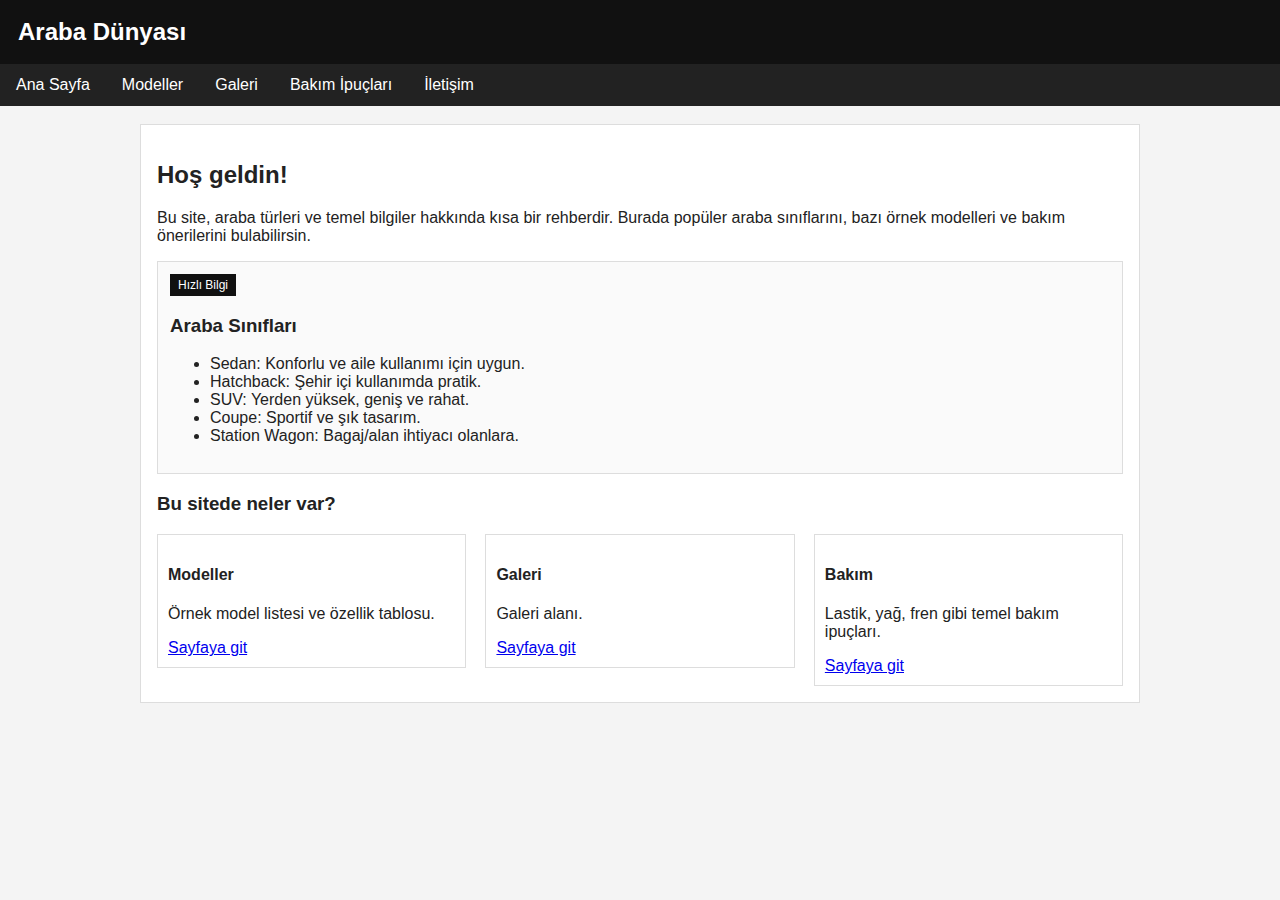
<file: index.html>
<!DOCTYPE html>
<html lang="tr">
<head>
  <meta charset="UTF-8">
  <title>Araba Dünyası | Ana Sayfa</title>
  <link rel="stylesheet" href="style.css">
</head>
<body>

  <div class="header">
    <h1>Araba Dünyası</h1>
  </div>

  <div class="nav">
    <ul>
      <li><a href="index.html">Ana Sayfa</a></li>
      <li><a href="modeller.html">Modeller</a></li>
      <li><a href="galeri.html">Galeri</a></li>
      <li><a href="bakim.html">Bakım İpuçları</a></li>
      <li><a href="iletisim.html">İletişim</a></li>
    </ul>
    <div class="clearfix"></div>
  </div>

  <div class="container">
    <h2>Hoş geldin!</h2>
    <p>
      Bu site, araba türleri ve temel bilgiler hakkında kısa bir rehberdir.
      Burada popüler araba sınıflarını, bazı örnek modelleri ve bakım önerilerini bulabilirsin.
    </p>

    <div class="box">
      <span class="badge">Hızlı Bilgi</span>
      <h3>Araba Sınıfları</h3>
      <ul>
        <li>Sedan: Konforlu ve aile kullanımı için uygun.</li>
        <li>Hatchback: Şehir içi kullanımda pratik.</li>
        <li>SUV: Yerden yüksek, geniş ve rahat.</li>
        <li>Coupe: Sportif ve şık tasarım.</li>
        <li>Station Wagon: Bagaj/alan ihtiyacı olanlara.</li>
      </ul>
    </div>

    <h3>Bu sitede neler var?</h3>
    <div class="card-row">
      <div class="card">
        <h4>Modeller</h4>
        <p>Örnek model listesi ve özellik tablosu.</p>
        <a href="modeller.html">Sayfaya git</a>
      </div>
      <div class="card">
        <h4>Galeri</h4>
        <p>Galeri alanı.</p>
        <a href="galeri.html">Sayfaya git</a>
      </div>
      <div class="card">
        <h4>Bakım</h4>
        <p>Lastik, yağ, fren gibi temel bakım ipuçları.</p>
        <a href="bakim.html">Sayfaya git</a>
      </div>
    </div>
  </div>

  

</body>
</html>
</file>
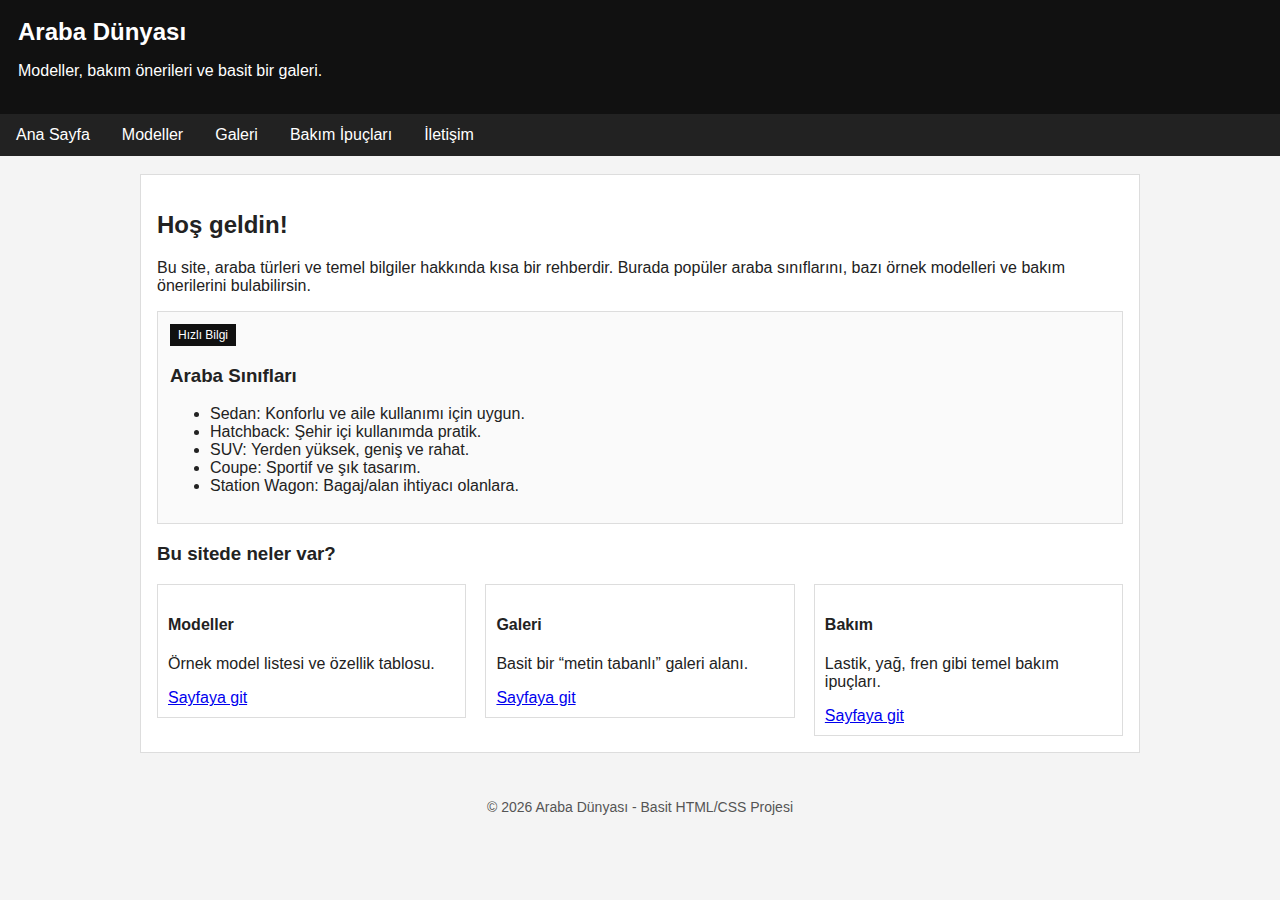
<file: ödev web sitesi/index.html>
<!DOCTYPE html>
<html lang="tr">
<head>
  <meta charset="UTF-8">
  <title>Araba Dünyası | Ana Sayfa</title>
  <link rel="stylesheet" href="style.css">
</head>
<body>

  <div class="header">
    <h1>Araba Dünyası</h1>
    <p>Modeller, bakım önerileri ve basit bir galeri.</p>
  </div>

  <div class="nav">
    <ul>
      <li><a href="index.html">Ana Sayfa</a></li>
      <li><a href="modeller.html">Modeller</a></li>
      <li><a href="galeri.html">Galeri</a></li>
      <li><a href="bakim.html">Bakım İpuçları</a></li>
      <li><a href="iletisim.html">İletişim</a></li>
    </ul>
    <div class="clearfix"></div>
  </div>

  <div class="container">
    <h2>Hoş geldin!</h2>
    <p>
      Bu site, araba türleri ve temel bilgiler hakkında kısa bir rehberdir.
      Burada popüler araba sınıflarını, bazı örnek modelleri ve bakım önerilerini bulabilirsin.
    </p>

    <div class="box">
      <span class="badge">Hızlı Bilgi</span>
      <h3>Araba Sınıfları</h3>
      <ul>
        <li>Sedan: Konforlu ve aile kullanımı için uygun.</li>
        <li>Hatchback: Şehir içi kullanımda pratik.</li>
        <li>SUV: Yerden yüksek, geniş ve rahat.</li>
        <li>Coupe: Sportif ve şık tasarım.</li>
        <li>Station Wagon: Bagaj/alan ihtiyacı olanlara.</li>
      </ul>
    </div>

    <h3>Bu sitede neler var?</h3>
    <div class="card-row">
      <div class="card">
        <h4>Modeller</h4>
        <p>Örnek model listesi ve özellik tablosu.</p>
        <a href="modeller.html">Sayfaya git</a>
      </div>
      <div class="card">
        <h4>Galeri</h4>
        <p>Basit bir “metin tabanlı” galeri alanı.</p>
        <a href="galeri.html">Sayfaya git</a>
      </div>
      <div class="card">
        <h4>Bakım</h4>
        <p>Lastik, yağ, fren gibi temel bakım ipuçları.</p>
        <a href="bakim.html">Sayfaya git</a>
      </div>
    </div>
  </div>

  <div class="footer">
    <p>© 2026 Araba Dünyası - Basit HTML/CSS Projesi</p>
  </div>

</body>
</html>
</file>
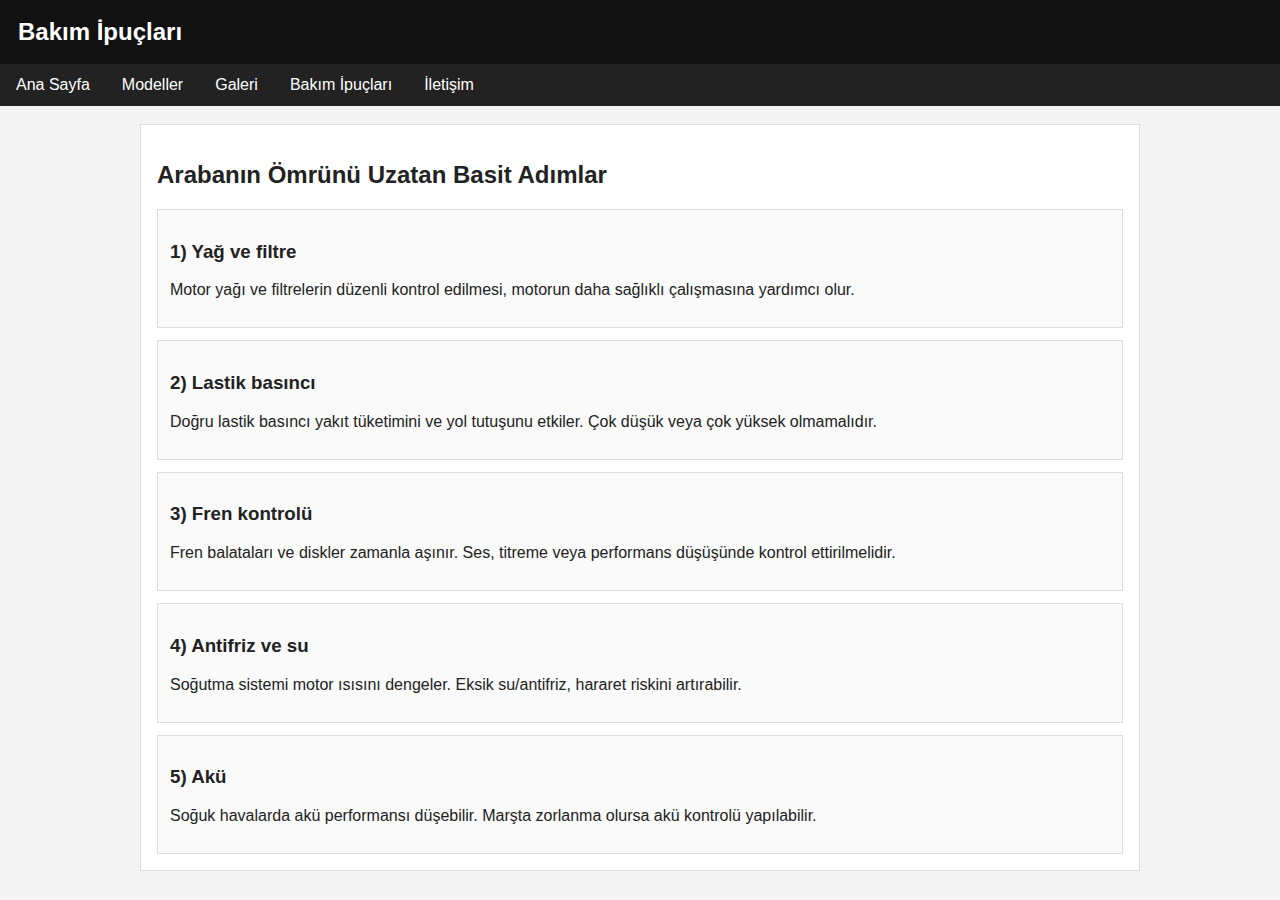
<file: bakim.html>
<!DOCTYPE html>
<html lang="tr">
<head>
  <meta charset="UTF-8">
  <title>Araba Dünyası | Bakım İpuçları</title>
  <link rel="stylesheet" href="style.css">
</head>
<body>

  <div class="header">
    <h1>Bakım İpuçları</h1>

  </div>

  <div class="nav">
    <ul>
      <li><a href="index.html">Ana Sayfa</a></li>
      <li><a href="modeller.html">Modeller</a></li>
      <li><a href="galeri.html">Galeri</a></li>
      <li><a href="bakim.html">Bakım İpuçları</a></li>
      <li><a href="iletisim.html">İletişim</a></li>
    </ul>
    <div class="clearfix"></div>
  </div>

  <div class="container">
    <h2>Arabanın Ömrünü Uzatan Basit Adımlar</h2>

    <div class="box">
      <h3>1) Yağ ve filtre</h3>
      <p>Motor yağı ve filtrelerin düzenli kontrol edilmesi, motorun daha sağlıklı çalışmasına yardımcı olur.</p>
    </div>

    <div class="box">
      <h3>2) Lastik basıncı</h3>
      <p>Doğru lastik basıncı yakıt tüketimini ve yol tutuşunu etkiler. Çok düşük veya çok yüksek olmamalıdır.</p>
    </div>

    <div class="box">
      <h3>3) Fren kontrolü</h3>
      <p>Fren balataları ve diskler zamanla aşınır. Ses, titreme veya performans düşüşünde kontrol ettirilmelidir.</p>
    </div>

    <div class="box">
      <h3>4) Antifriz ve su</h3>
      <p>Soğutma sistemi motor ısısını dengeler. Eksik su/antifriz, hararet riskini artırabilir.</p>
    </div>

    <div class="box">
      <h3>5) Akü</h3>
      <p>Soğuk havalarda akü performansı düşebilir. Marşta zorlanma olursa akü kontrolü yapılabilir.</p>
    </div>
  </div>

 

</body>
</html>
</file>
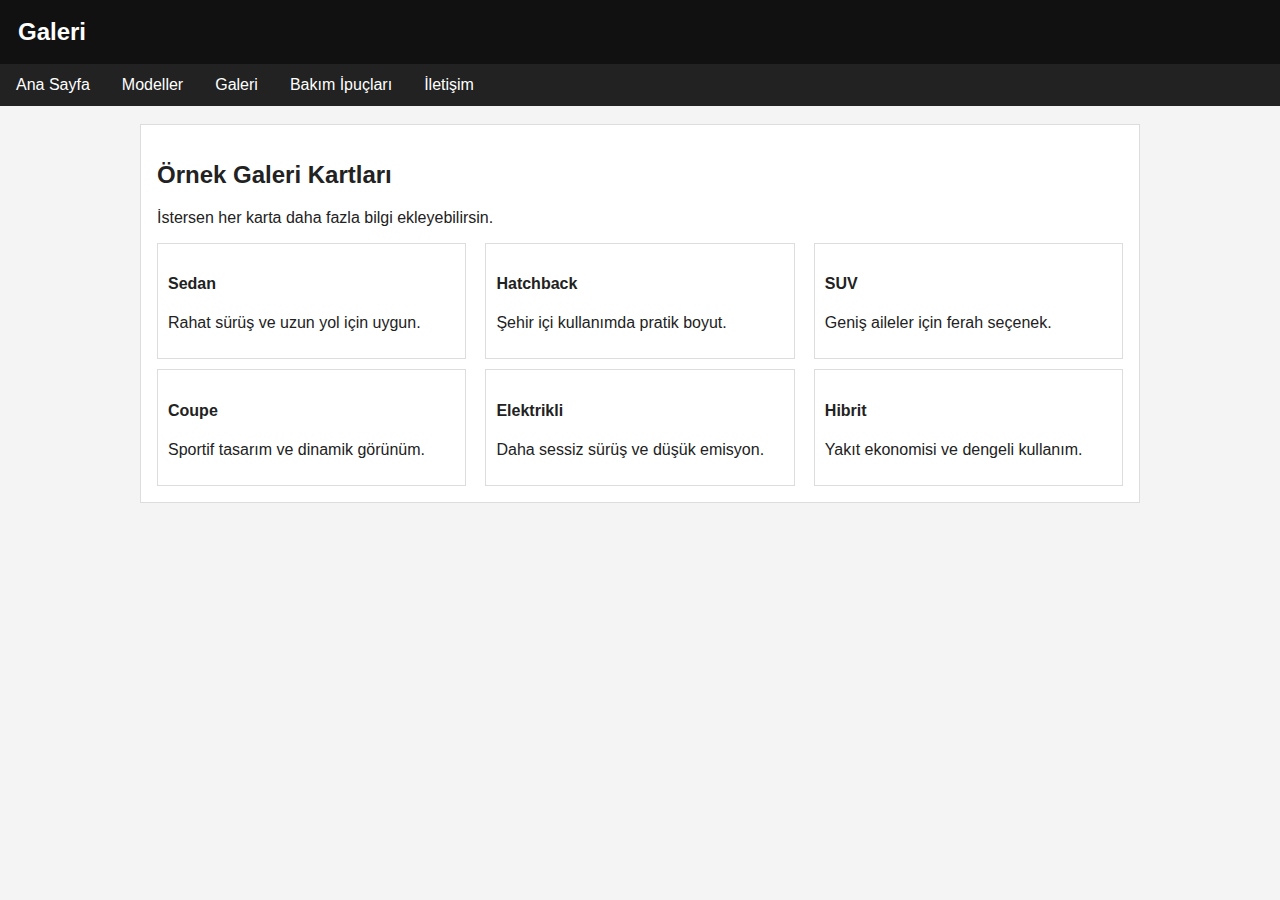
<file: galeri.html>
<!DOCTYPE html>
<html lang="tr">
<head>
  <meta charset="UTF-8">
  <title>Araba Dünyası | Galeri</title>
  <link rel="stylesheet" href="style.css">
</head>
<body>

  <div class="header">
    <h1>Galeri</h1>
  </div>

  <div class="nav">
    <ul>
      <li><a href="index.html">Ana Sayfa</a></li>
      <li><a href="modeller.html">Modeller</a></li>
      <li><a href="galeri.html">Galeri</a></li>
      <li><a href="bakim.html">Bakım İpuçları</a></li>
      <li><a href="iletisim.html">İletişim</a></li>
    </ul>
    <div class="clearfix"></div>
  </div>

  <div class="container">
    <h2>Örnek Galeri Kartları</h2>
    <p>İstersen her karta daha fazla bilgi ekleyebilirsin.</p>

    <div class="card-row">
      <div class="card">
        <h4>Sedan</h4>
        <p>Rahat sürüş ve uzun yol için uygun.</p>
      </div>
      <div class="card">
        <h4>Hatchback</h4>
        <p>Şehir içi kullanımda pratik boyut.</p>
      </div>
      <div class="card">
        <h4>SUV</h4>
        <p>Geniş aileler için ferah seçenek.</p>
      </div>
    </div>

    <div class="card-row">
      <div class="card">
        <h4>Coupe</h4>
        <p>Sportif tasarım ve dinamik görünüm.</p>
      </div>
      <div class="card">
        <h4>Elektrikli</h4>
        <p>Daha sessiz sürüş ve düşük emisyon.</p>
      </div>
      <div class="card">
        <h4>Hibrit</h4>
        <p>Yakıt ekonomisi ve dengeli kullanım.</p>
      </div>
   
  

</body>
</html>
</file>
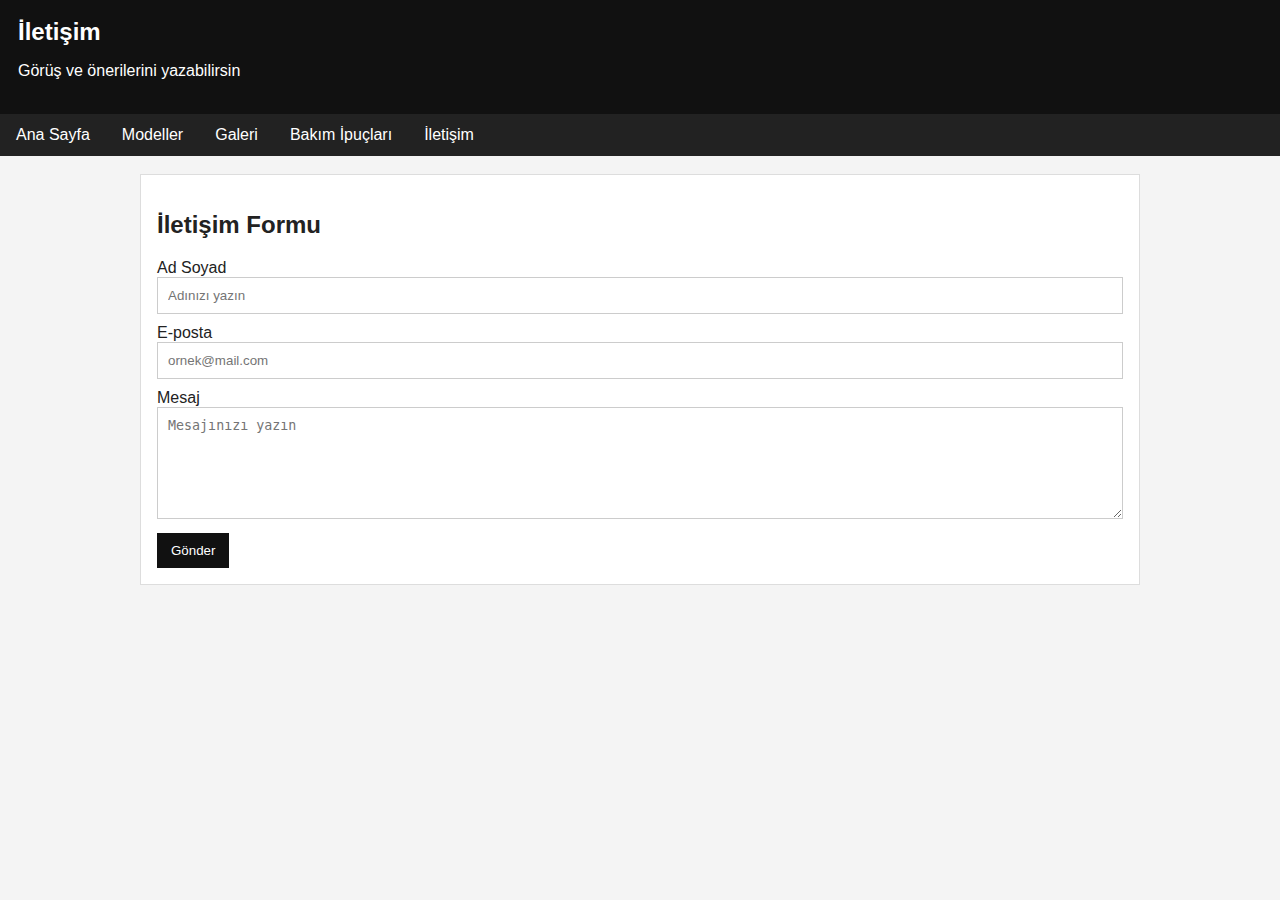
<file: iletisim.html>
<!DOCTYPE html>
<html lang="tr">
<head>
  <meta charset="UTF-8">
  <title>Araba Dünyası | İletişim</title>
  <link rel="stylesheet" href="style.css">
</head>
<body>

  <div class="header">
    <h1>İletişim</h1>
    <p>Görüş ve önerilerini yazabilirsin</p>
  </div>

  <div class="nav">
    <ul>
      <li><a href="index.html">Ana Sayfa</a></li>
      <li><a href="modeller.html">Modeller</a></li>
      <li><a href="galeri.html">Galeri</a></li>
      <li><a href="bakim.html">Bakım İpuçları</a></li>
      <li><a href="iletisim.html">İletişim</a></li>
    </ul>
    <div class="clearfix"></div>
  </div>

  <div class="container">
    <h2>İletişim Formu</h2>

    <form>
      <div class="form-row">
        <label>Ad Soyad</label>
        <input type="text" placeholder="Adınızı yazın">
      </div>

      <div class="form-row">
        <label>E-posta</label>
        <input type="email" placeholder="ornek@mail.com">
      </div>

      <div class="form-row">
        <label>Mesaj</label>
        <textarea rows="6" placeholder="Mesajınızı yazın"></textarea>
      </div>

      <div class="form-row">
        <button type="button">Gönder</button>
      </div>
    </form>

    

</body>
</html>
</file>
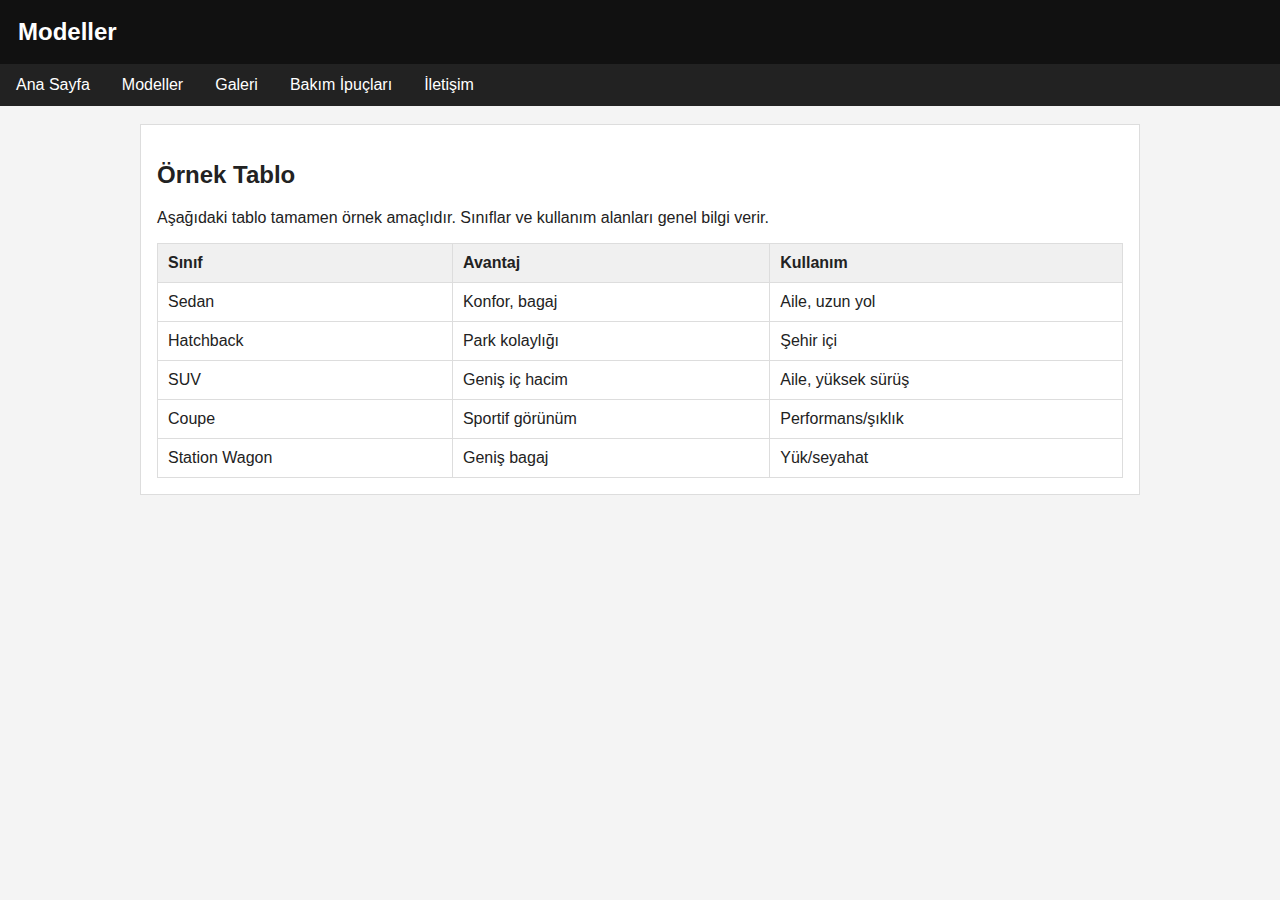
<file: modeller.html>
<!DOCTYPE html>
<html lang="tr">
<head>
  <meta charset="UTF-8">
  <title>Araba Dünyası | Modeller</title>
  <link rel="stylesheet" href="style.css">
</head>
<body>

  <div class="header">
    <h1>Modeller</h1>
    
  </div>

  <div class="nav">
    <ul>
      <li><a href="index.html">Ana Sayfa</a></li>
      <li><a href="modeller.html">Modeller</a></li>
      <li><a href="galeri.html">Galeri</a></li>
      <li><a href="bakim.html">Bakım İpuçları</a></li>
      <li><a href="iletisim.html">İletişim</a></li>
    </ul>
    <div class="clearfix"></div>
  </div>

  <div class="container">
    <h2>Örnek Tablo</h2>
    <p>
      Aşağıdaki tablo tamamen örnek amaçlıdır. Sınıflar ve kullanım alanları genel bilgi verir.
    </p>

    <table>
      <tr>
        <th>Sınıf</th>
        <th>Avantaj</th>
        <th>Kullanım</th>
      </tr>
      <tr>
        <td>Sedan</td>
        <td>Konfor, bagaj</td>
        <td>Aile, uzun yol</td>
      </tr>
      <tr>
        <td>Hatchback</td>
        <td>Park kolaylığı</td>
        <td>Şehir içi</td>
      </tr>
      <tr>
        <td>SUV</td>
        <td>Geniş iç hacim</td>
        <td>Aile, yüksek sürüş</td>
      </tr>
      <tr>
        <td>Coupe</td>
        <td>Sportif görünüm</td>
        <td>Performans/şıklık</td>
      </tr>
      <tr>
        <td>Station Wagon</td>
        <td>Geniş bagaj</td>
        <td>Yük/seyahat</td>
      </tr>
    </table>

    
 

</body>
</html>
</file>
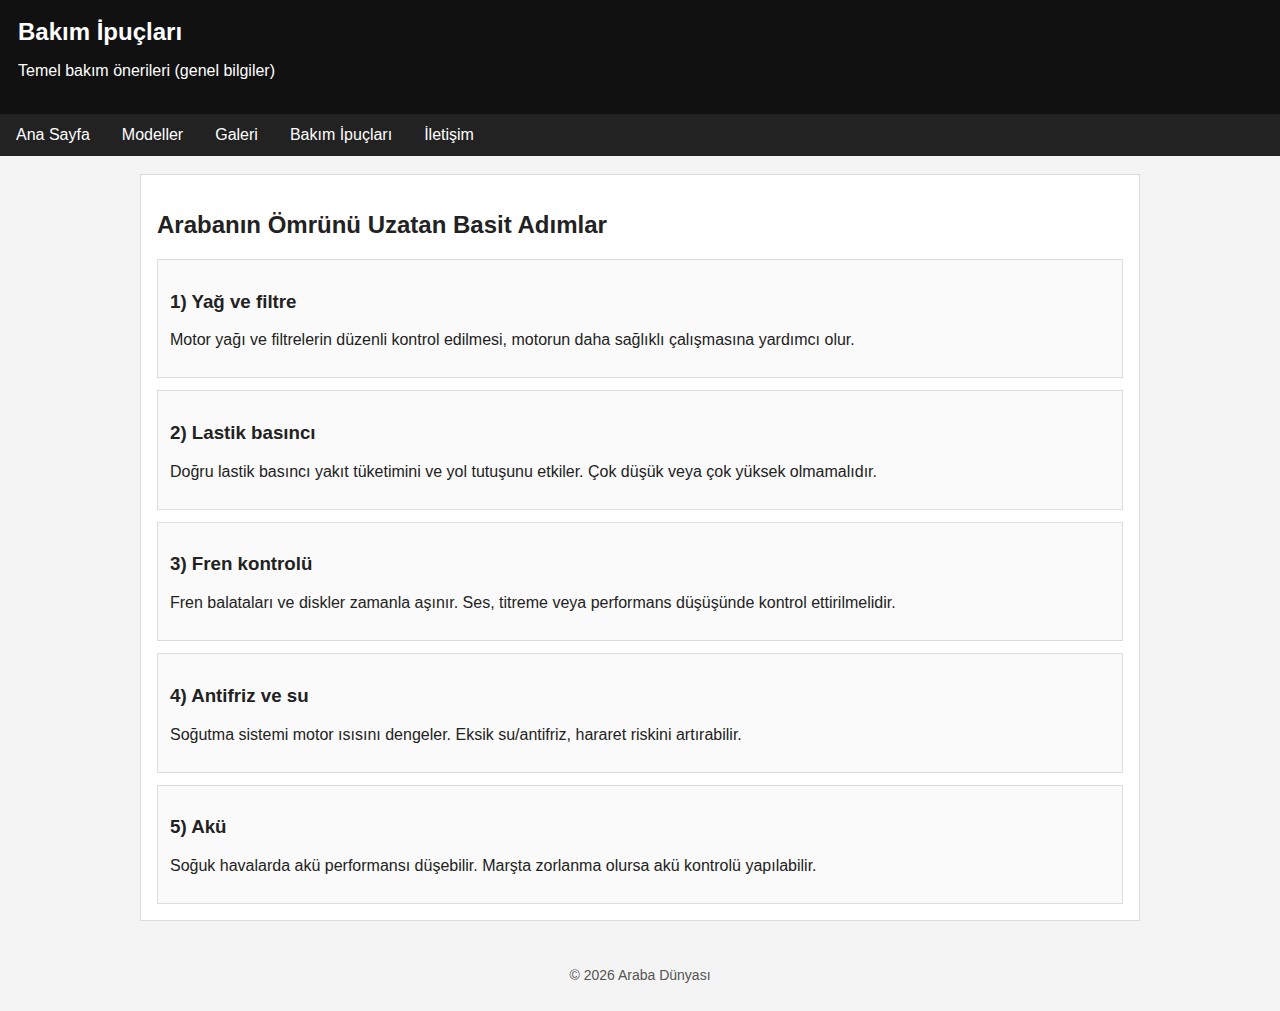
<file: ödev web sitesi/bakim.html>
<!DOCTYPE html>
<html lang="tr">
<head>
  <meta charset="UTF-8">
  <title>Araba Dünyası | Bakım İpuçları</title>
  <link rel="stylesheet" href="style.css">
</head>
<body>

  <div class="header">
    <h1>Bakım İpuçları</h1>
    <p>Temel bakım önerileri (genel bilgiler)</p>
  </div>

  <div class="nav">
    <ul>
      <li><a href="index.html">Ana Sayfa</a></li>
      <li><a href="modeller.html">Modeller</a></li>
      <li><a href="galeri.html">Galeri</a></li>
      <li><a href="bakim.html">Bakım İpuçları</a></li>
      <li><a href="iletisim.html">İletişim</a></li>
    </ul>
    <div class="clearfix"></div>
  </div>

  <div class="container">
    <h2>Arabanın Ömrünü Uzatan Basit Adımlar</h2>

    <div class="box">
      <h3>1) Yağ ve filtre</h3>
      <p>Motor yağı ve filtrelerin düzenli kontrol edilmesi, motorun daha sağlıklı çalışmasına yardımcı olur.</p>
    </div>

    <div class="box">
      <h3>2) Lastik basıncı</h3>
      <p>Doğru lastik basıncı yakıt tüketimini ve yol tutuşunu etkiler. Çok düşük veya çok yüksek olmamalıdır.</p>
    </div>

    <div class="box">
      <h3>3) Fren kontrolü</h3>
      <p>Fren balataları ve diskler zamanla aşınır. Ses, titreme veya performans düşüşünde kontrol ettirilmelidir.</p>
    </div>

    <div class="box">
      <h3>4) Antifriz ve su</h3>
      <p>Soğutma sistemi motor ısısını dengeler. Eksik su/antifriz, hararet riskini artırabilir.</p>
    </div>

    <div class="box">
      <h3>5) Akü</h3>
      <p>Soğuk havalarda akü performansı düşebilir. Marşta zorlanma olursa akü kontrolü yapılabilir.</p>
    </div>
  </div>

  <div class="footer">
    <p>© 2026 Araba Dünyası</p>
  </div>

</body>
</html>
</file>
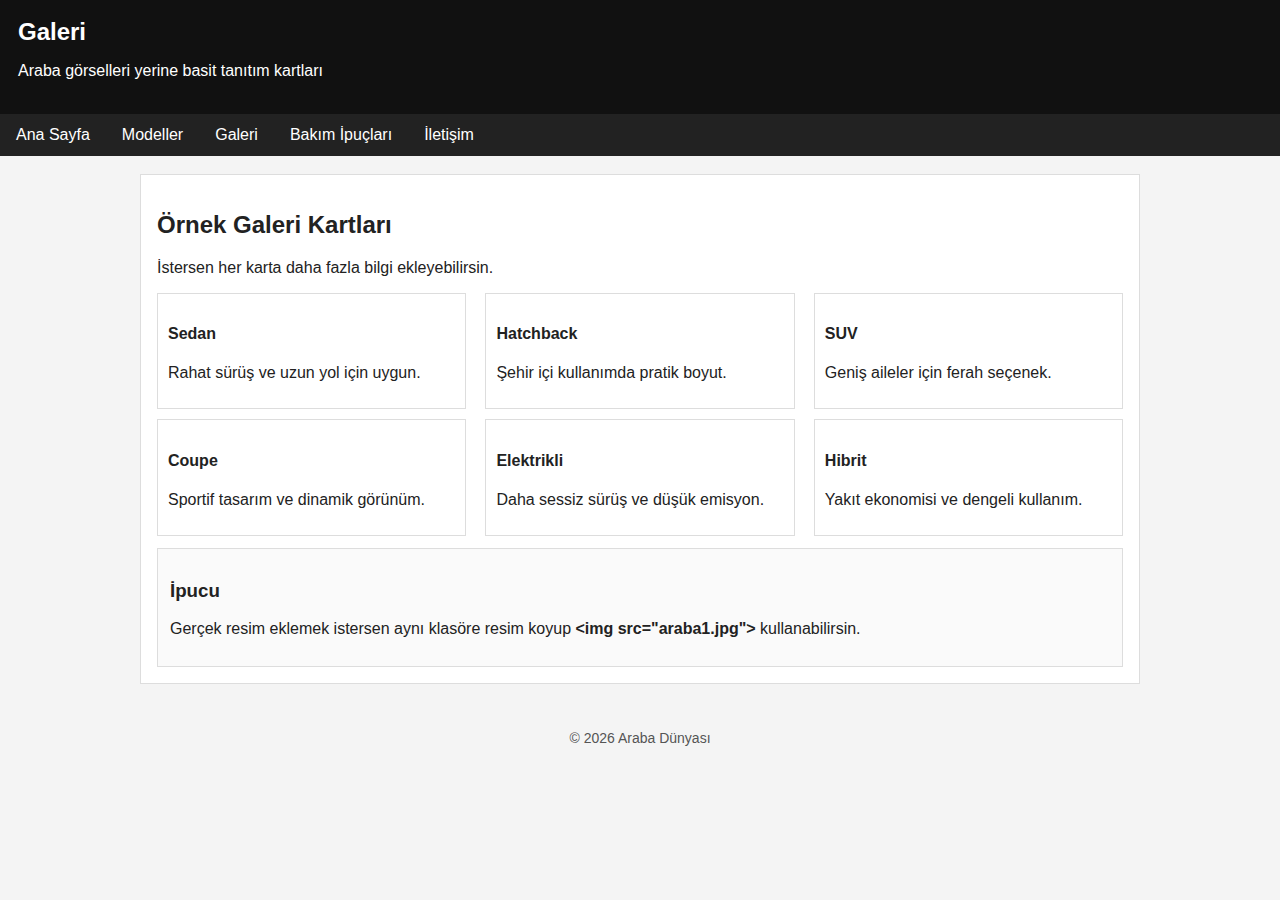
<file: ödev web sitesi/galeri.html>
<!DOCTYPE html>
<html lang="tr">
<head>
  <meta charset="UTF-8">
  <title>Araba Dünyası | Galeri</title>
  <link rel="stylesheet" href="style.css">
</head>
<body>

  <div class="header">
    <h1>Galeri</h1>
    <p>Araba görselleri yerine basit tanıtım kartları</p>
  </div>

  <div class="nav">
    <ul>
      <li><a href="index.html">Ana Sayfa</a></li>
      <li><a href="modeller.html">Modeller</a></li>
      <li><a href="galeri.html">Galeri</a></li>
      <li><a href="bakim.html">Bakım İpuçları</a></li>
      <li><a href="iletisim.html">İletişim</a></li>
    </ul>
    <div class="clearfix"></div>
  </div>

  <div class="container">
    <h2>Örnek Galeri Kartları</h2>
    <p>İstersen her karta daha fazla bilgi ekleyebilirsin.</p>

    <div class="card-row">
      <div class="card">
        <h4>Sedan</h4>
        <p>Rahat sürüş ve uzun yol için uygun.</p>
      </div>
      <div class="card">
        <h4>Hatchback</h4>
        <p>Şehir içi kullanımda pratik boyut.</p>
      </div>
      <div class="card">
        <h4>SUV</h4>
        <p>Geniş aileler için ferah seçenek.</p>
      </div>
    </div>

    <div class="card-row">
      <div class="card">
        <h4>Coupe</h4>
        <p>Sportif tasarım ve dinamik görünüm.</p>
      </div>
      <div class="card">
        <h4>Elektrikli</h4>
        <p>Daha sessiz sürüş ve düşük emisyon.</p>
      </div>
      <div class="card">
        <h4>Hibrit</h4>
        <p>Yakıt ekonomisi ve dengeli kullanım.</p>
      </div>
    </div>

    <div class="box">
      <h3>İpucu</h3>
      <p>
        Gerçek resim eklemek istersen aynı klasöre resim koyup
        <b>&lt;img src="araba1.jpg"&gt;</b> kullanabilirsin.
      </p>
    </div>
  </div>

  <div class="footer">
    <p>© 2026 Araba Dünyası</p>
  </div>

</body>
</html>
</file>
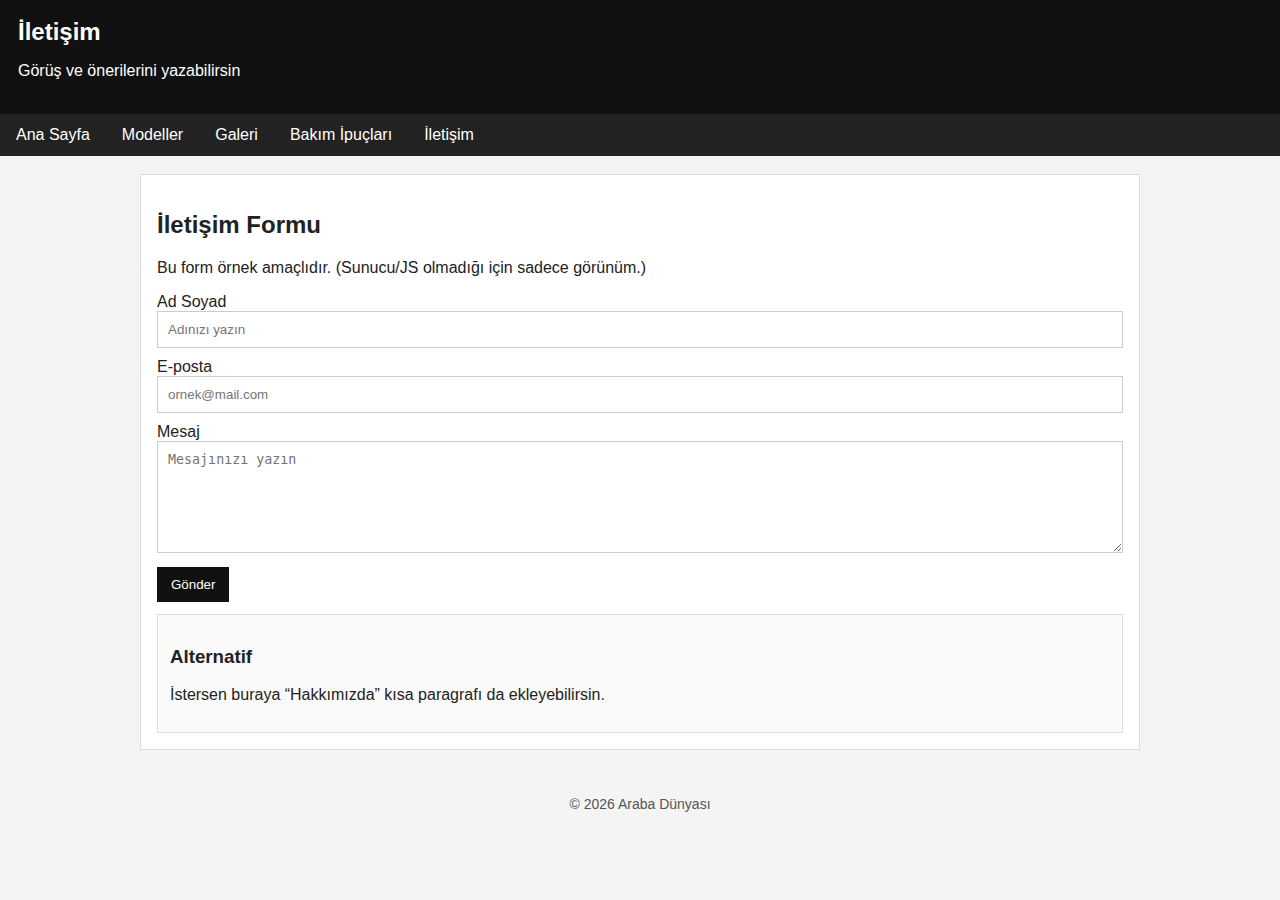
<file: ödev web sitesi/iletisim.html>
<!DOCTYPE html>
<html lang="tr">
<head>
  <meta charset="UTF-8">
  <title>Araba Dünyası | İletişim</title>
  <link rel="stylesheet" href="style.css">
</head>
<body>

  <div class="header">
    <h1>İletişim</h1>
    <p>Görüş ve önerilerini yazabilirsin</p>
  </div>

  <div class="nav">
    <ul>
      <li><a href="index.html">Ana Sayfa</a></li>
      <li><a href="modeller.html">Modeller</a></li>
      <li><a href="galeri.html">Galeri</a></li>
      <li><a href="bakim.html">Bakım İpuçları</a></li>
      <li><a href="iletisim.html">İletişim</a></li>
    </ul>
    <div class="clearfix"></div>
  </div>

  <div class="container">
    <h2>İletişim Formu</h2>
    <p>Bu form örnek amaçlıdır. (Sunucu/JS olmadığı için sadece görünüm.)</p>

    <form>
      <div class="form-row">
        <label>Ad Soyad</label>
        <input type="text" placeholder="Adınızı yazın">
      </div>

      <div class="form-row">
        <label>E-posta</label>
        <input type="email" placeholder="ornek@mail.com">
      </div>

      <div class="form-row">
        <label>Mesaj</label>
        <textarea rows="6" placeholder="Mesajınızı yazın"></textarea>
      </div>

      <div class="form-row">
        <button type="button">Gönder</button>
      </div>
    </form>

    <div class="box">
      <h3>Alternatif</h3>
      <p>İstersen buraya “Hakkımızda” kısa paragrafı da ekleyebilirsin.</p>
    </div>
  </div>

  <div class="footer">
    <p>© 2026 Araba Dünyası</p>
  </div>

</body>
</html>
</file>
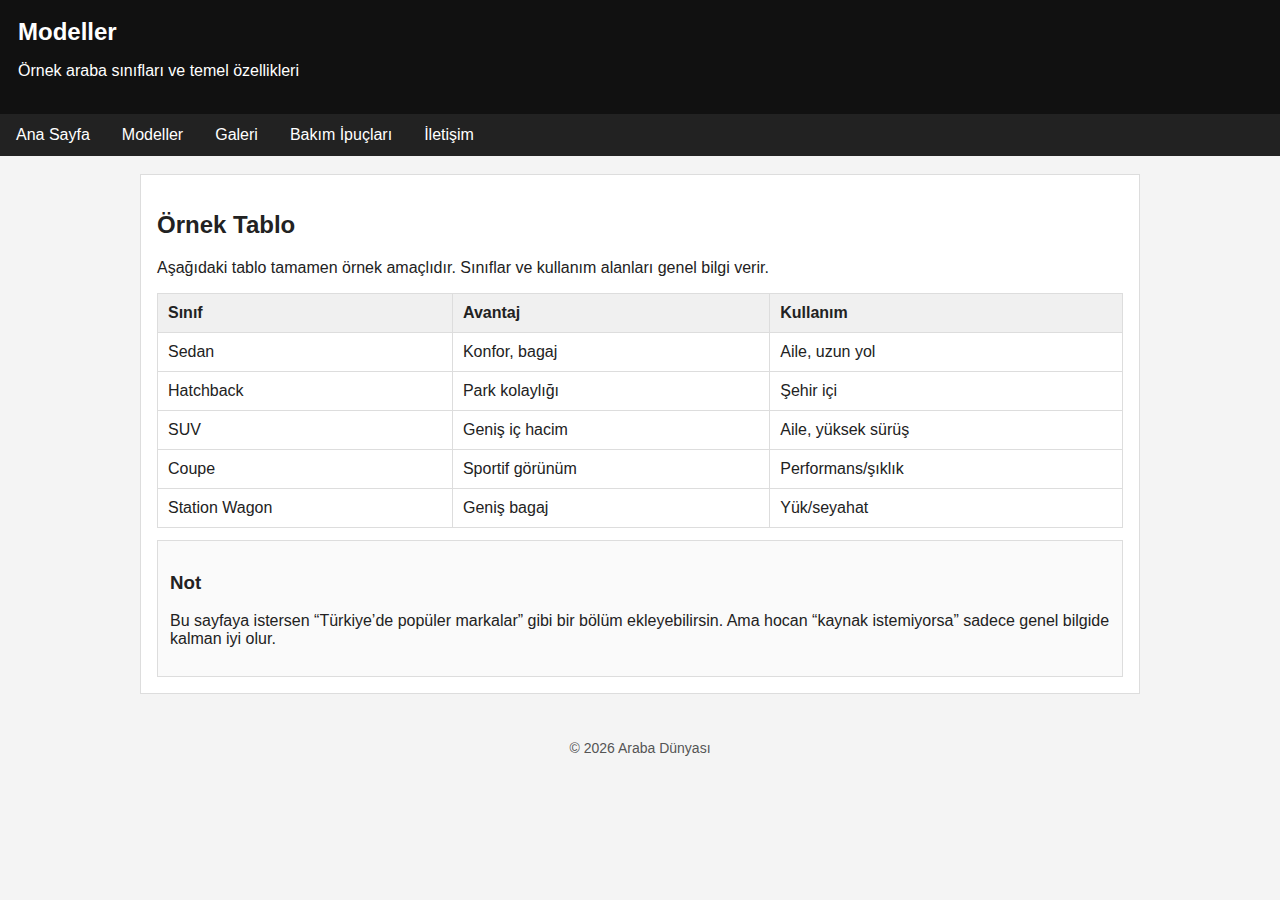
<file: ödev web sitesi/modeller.html>
<!DOCTYPE html>
<html lang="tr">
<head>
  <meta charset="UTF-8">
  <title>Araba Dünyası | Modeller</title>
  <link rel="stylesheet" href="style.css">
</head>
<body>

  <div class="header">
    <h1>Modeller</h1>
    <p>Örnek araba sınıfları ve temel özellikleri</p>
  </div>

  <div class="nav">
    <ul>
      <li><a href="index.html">Ana Sayfa</a></li>
      <li><a href="modeller.html">Modeller</a></li>
      <li><a href="galeri.html">Galeri</a></li>
      <li><a href="bakim.html">Bakım İpuçları</a></li>
      <li><a href="iletisim.html">İletişim</a></li>
    </ul>
    <div class="clearfix"></div>
  </div>

  <div class="container">
    <h2>Örnek Tablo</h2>
    <p>
      Aşağıdaki tablo tamamen örnek amaçlıdır. Sınıflar ve kullanım alanları genel bilgi verir.
    </p>

    <table>
      <tr>
        <th>Sınıf</th>
        <th>Avantaj</th>
        <th>Kullanım</th>
      </tr>
      <tr>
        <td>Sedan</td>
        <td>Konfor, bagaj</td>
        <td>Aile, uzun yol</td>
      </tr>
      <tr>
        <td>Hatchback</td>
        <td>Park kolaylığı</td>
        <td>Şehir içi</td>
      </tr>
      <tr>
        <td>SUV</td>
        <td>Geniş iç hacim</td>
        <td>Aile, yüksek sürüş</td>
      </tr>
      <tr>
        <td>Coupe</td>
        <td>Sportif görünüm</td>
        <td>Performans/şıklık</td>
      </tr>
      <tr>
        <td>Station Wagon</td>
        <td>Geniş bagaj</td>
        <td>Yük/seyahat</td>
      </tr>
    </table>

    <div class="box">
      <h3>Not</h3>
      <p>
        Bu sayfaya istersen “Türkiye’de popüler markalar” gibi bir bölüm ekleyebilirsin.
        Ama hocan “kaynak istemiyorsa” sadece genel bilgide kalman iyi olur.
      </p>
    </div>
  </div>

  <div class="footer">
    <p>© 2026 Araba Dünyası</p>
  </div>

</body>
</html>
</file>
<file: style.css>
* {
  box-sizing: border-box;
}

body {
  margin: 0;
  font-family: Arial, Helvetica, sans-serif;
  background: #f4f4f4;
  color: #222;
}

.header {
  background: #111;
  color: #fff;
  padding: 18px;
}

.header h1 {
  margin: 0;
  font-size: 24px;
}

.nav {
  background: #222;
}

.nav ul {
  list-style: none;
  margin: 0;
  padding: 0;
  overflow: hidden;
}

.nav li {
  float: left;
}

.nav a {
  display: block;
  padding: 12px 16px;
  color: #fff;
  text-decoration: none;
}

.nav a:hover {
  background: #444;
}

.container {
  width: 90%;
  max-width: 1000px;
  margin: 18px auto;
  background: #fff;
  padding: 16px;
  border: 1px solid #ddd;
}

.footer {
  text-align: center;
  padding: 14px;
  color: #555;
  font-size: 14px;
}

.clearfix {
  clear: both;
}

.box {
  border: 1px solid #ddd;
  padding: 12px;
  margin-top: 12px;
  background: #fafafa;
}

.card-row {
  overflow: hidden;
  margin-top: 10px;
}

.card {
  float: left;
  width: 32%;
  margin-right: 2%;
  border: 1px solid #ddd;
  padding: 10px;
  background: #fff;
}

.card:last-child {
  margin-right: 0;
}

.badge {
  display: inline-block;
  padding: 4px 8px;
  background: #111;
  color: #fff;
  font-size: 12px;
}

table {
  width: 100%;
  border-collapse: collapse;
  margin-top: 12px;
}

th, td {
  border: 1px solid #ddd;
  padding: 10px;
  text-align: left;
}

th {
  background: #f0f0f0;
}

.form-row {
  margin-top: 10px;
}

input, textarea {
  width: 100%;
  padding: 10px;
  border: 1px solid #ccc;
}

button {
  padding: 10px 14px;
  border: 0;
  background: #111;
  color: #fff;
  cursor: pointer;
}

button:hover {
  background: #333;
}

/* Basit mobil düzen */
@media (max-width: 700px) {
  .nav li { float: none; }
  .card { float: none; width: 100%; margin-right: 0; margin-top: 10px; }
}
</file>
<file: ödev web sitesi/style.css>
* {
  box-sizing: border-box;
}

body {
  margin: 0;
  font-family: Arial, Helvetica, sans-serif;
  background: #f4f4f4;
  color: #222;
}

.header {
  background: #111;
  color: #fff;
  padding: 18px;
}

.header h1 {
  margin: 0;
  font-size: 24px;
}

.nav {
  background: #222;
}

.nav ul {
  list-style: none;
  margin: 0;
  padding: 0;
  overflow: hidden;
}

.nav li {
  float: left;
}

.nav a {
  display: block;
  padding: 12px 16px;
  color: #fff;
  text-decoration: none;
}

.nav a:hover {
  background: #444;
}

.container {
  width: 90%;
  max-width: 1000px;
  margin: 18px auto;
  background: #fff;
  padding: 16px;
  border: 1px solid #ddd;
}

.footer {
  text-align: center;
  padding: 14px;
  color: #555;
  font-size: 14px;
}

.clearfix {
  clear: both;
}

.box {
  border: 1px solid #ddd;
  padding: 12px;
  margin-top: 12px;
  background: #fafafa;
}

.card-row {
  overflow: hidden;
  margin-top: 10px;
}

.card {
  float: left;
  width: 32%;
  margin-right: 2%;
  border: 1px solid #ddd;
  padding: 10px;
  background: #fff;
}

.card:last-child {
  margin-right: 0;
}

.badge {
  display: inline-block;
  padding: 4px 8px;
  background: #111;
  color: #fff;
  font-size: 12px;
}

table {
  width: 100%;
  border-collapse: collapse;
  margin-top: 12px;
}

th, td {
  border: 1px solid #ddd;
  padding: 10px;
  text-align: left;
}

th {
  background: #f0f0f0;
}

.form-row {
  margin-top: 10px;
}

input, textarea {
  width: 100%;
  padding: 10px;
  border: 1px solid #ccc;
}

button {
  padding: 10px 14px;
  border: 0;
  background: #111;
  color: #fff;
  cursor: pointer;
}

button:hover {
  background: #333;
}

/* Basit mobil düzen */
@media (max-width: 700px) {
  .nav li { float: none; }
  .card { float: none; width: 100%; margin-right: 0; margin-top: 10px; }
}
</file>
